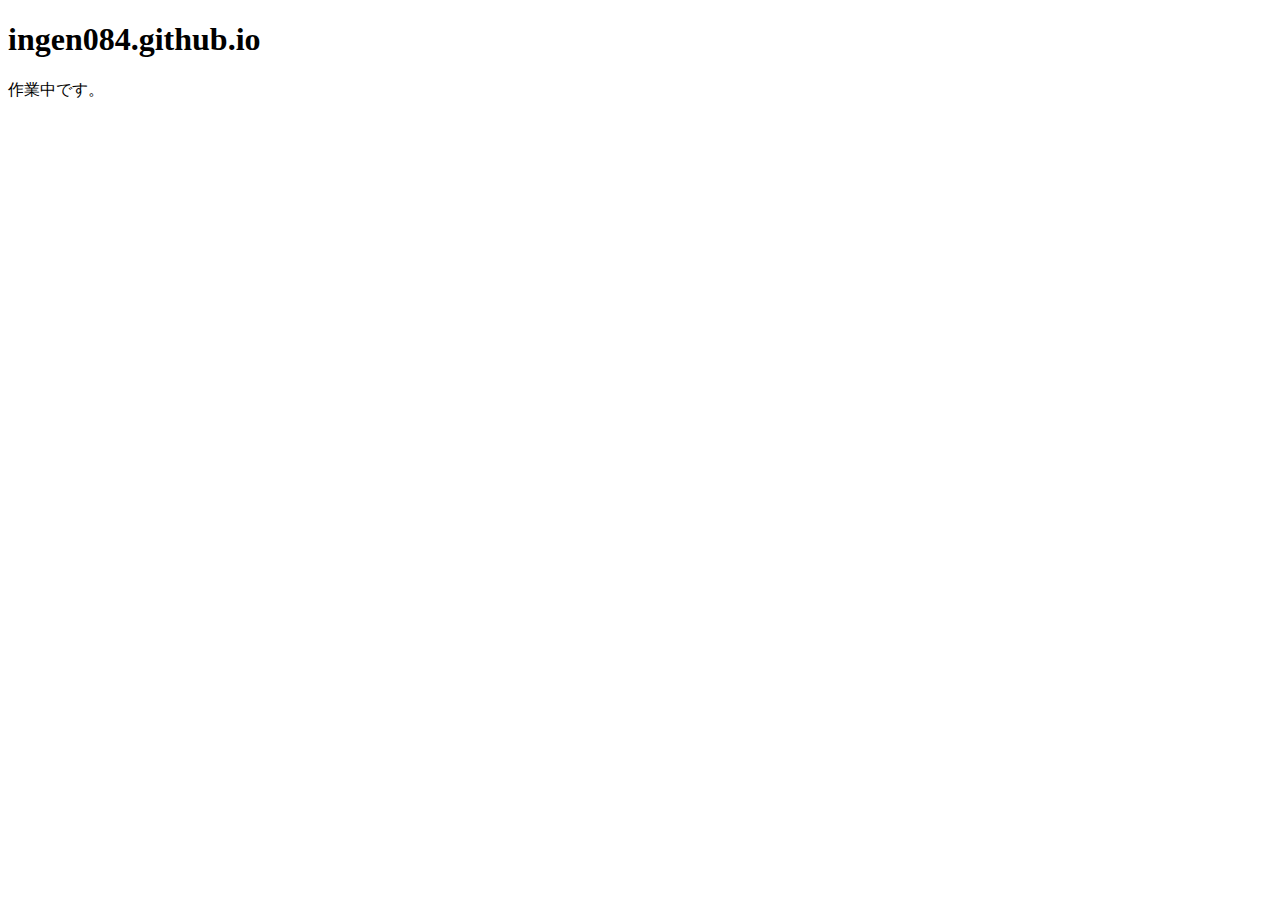
<file: index.html>
<!DOCTYPE html>
<html>
    <head>
        <meta charset="utf-8">
        <title>ingen084.github.io</title>
    </head>
    <body>
        <h1>ingen084.github.io</h1>
        <p>作業中です。</p>
    </body>
</html>
</file>
